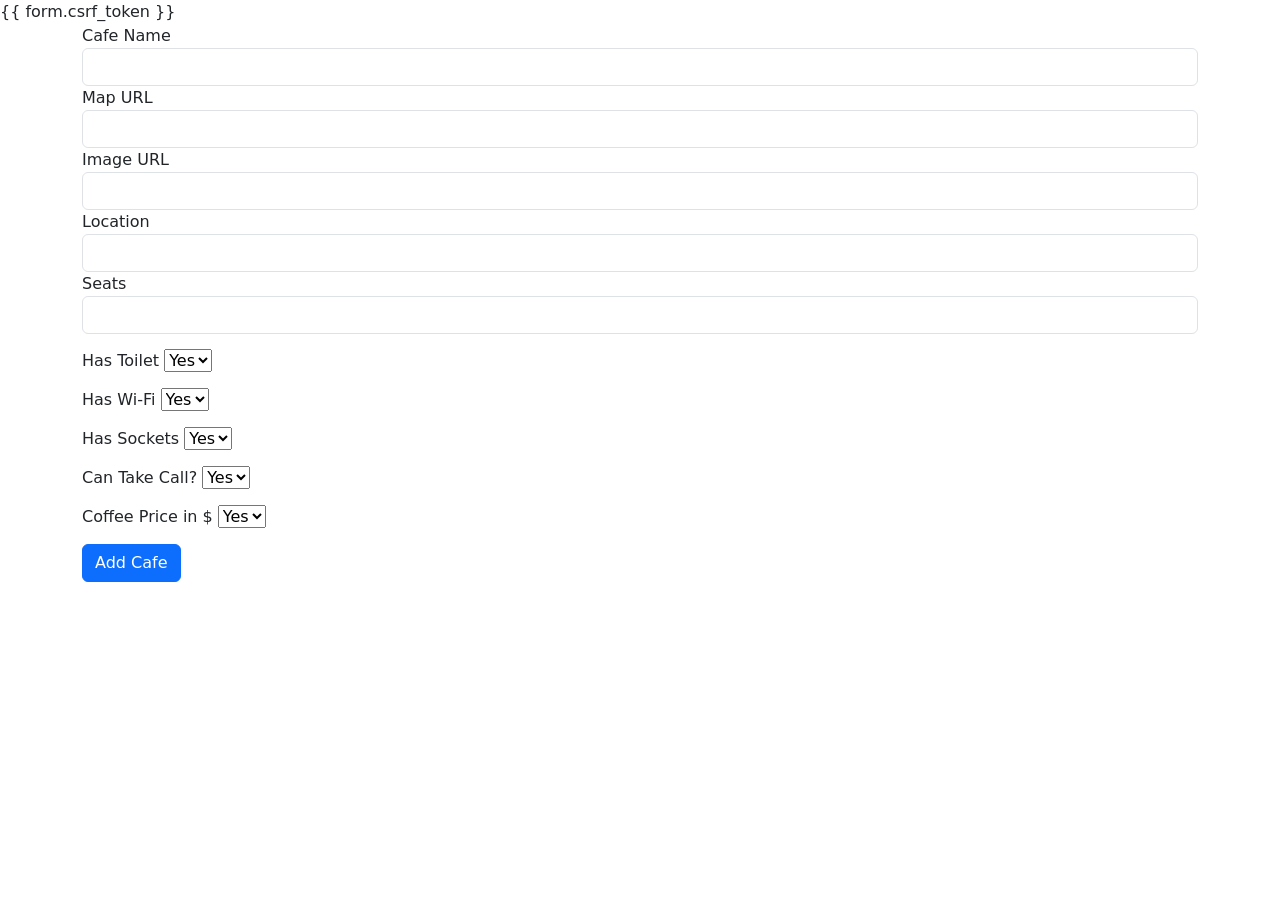
<file: templates/add.html>
<!DOCTYPE html>
<html lang="en">
<head>
    <meta charset="UTF-8">
    <meta name="viewport" content="width=device-width, initial-scale=1.0">
    <link href="https://cdn.jsdelivr.net/npm/bootstrap@5.0.2/dist/css/bootstrap.min.css" rel="stylesheet" integrity="sha384-EVSTQN3/azprG1Anm3QDgpJLIm9Nao0Yz1ztcQTwFspd3yD65VohhpuuCOmLASjC" crossorigin="anonymous">
    <link rel="stylesheet" href="../static/styles/style.css">
    <title>Add Cafe</title>
</head>
<body>
    <form action="/add" method="POST">
        {{ form.csrf_token }}
        <div class="container">
            <!-- Cafe Name -->
            <div>
                <label for="Cafe Name">Cafe Name</label>
                <input type="text" name="name" class="form-control">
            </div>

            <!-- Map URL -->
            <div>
                <label for="Map URL">Map URL</label>
                <input type="text" name="map_url" class="form-control">
            </div>

            <!-- Img URL -->
            <div>
                <label for="Image URL">Image URL</label>
                <input type="text" name="img_url" class="form-control">
            </div>

            <!-- Location -->
            <div>
                <label for="Location">Location</label>
                <input type="text" name="location" class="form-control">
            </div>

            <!-- Seats -->
            <div>
                <label for="Seats">Seats</label>
                <input type="text" name="seats" class="form-control">
            </div>

            <!-- Toilet -->
            <div class="selection_menu">
                <label for="Toilet">Has Toilet</label>
                <select name="has_toilet" id="choice">
                    <option value="Yes">Yes</option>
                    <option value="No">No</option>
                </select>
            </div>

            <!-- Wi-Fi -->
            <div class="selection_menu">
                <label for="Wi-Fi">Has Wi-Fi</label>
                <select name="has_wifi" id="choice">
                    <option value="Yes">Yes</option>
                    <option value="No">No</option>
                </select>
            </div>

            <!-- Sockets -->
            <div class="selection_menu">
                <label for="Sockets">Has Sockets</label>
                <select name="has_sockets" id="choice">
                    <option value="Yes">Yes</option>
                    <option value="No">No</option>
                </select>
            </div>

            <!-- Calls -->
            <div class="selection_menu">
                <label for="Calls">Can Take Call?</label>
                <select name="can_take_calls" id="choice">
                    <option value="Yes">Yes</option>
                    <option value="No">No</option>
                </select>
            </div>

            <!-- Coffee Price -->
            <div class="selection_menu">
                <label for="Coffee">Coffee Price in $</label>
                <select name="coffee_price" id="choice">
                    <option value="Yes">Yes</option>
                    <option value="No">No</option>
                </select>
            </div>

            <!-- Submit -->
            <div>
                <button class="btn btn-primary" type="Submit">Add Cafe</button>
            </div>
        </div>
    </form>
</body>
</html>
</file>
<file: static/styles/style.css>
form div.selection_menu {
    padding-top: 15px;
}

form div button {
    margin-top: 15px;
}
</file>
